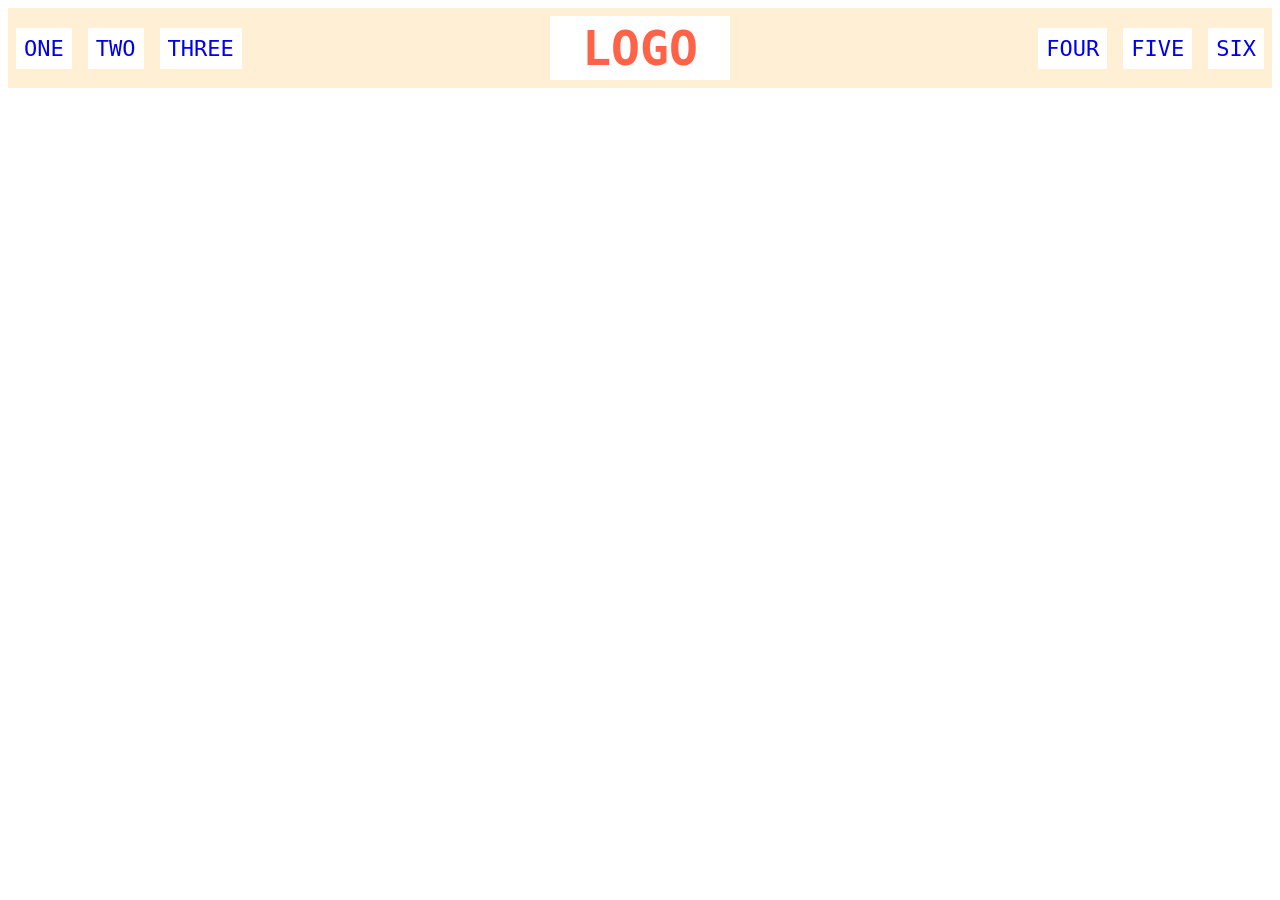
<file: foundations/flex/02-flex-header/index.html>
<!DOCTYPE html>
<html lang="en">
  <head>
    <meta charset="UTF-8">
    <meta http-equiv="X-UA-Compatible" content="IE=edge">
    <meta name="viewport" content="width=device-width, initial-scale=1.0">
    <title>Flex Header</title>
    <link rel="stylesheet" href="style.css">
  </head>
  <body>
    <div class="header">
      <div class="left-links">
        <ul id="abc">
          <li><a href="#">ONE</a></li>
          <li><a href="#">TWO</a></li>
          <li><a href="#">THREE</a></li>
        </ul>
      </div>
      <div class="logo">LOGO</div>
      <div class="right-links">
        <ul>
          <li><a href="#">FOUR</a></li>
          <li><a href="#">FIVE</a></li>
          <li><a href="#">SIX</a></li>
        </ul>
      </div>
    </div>
  </body>
</html>
</file>
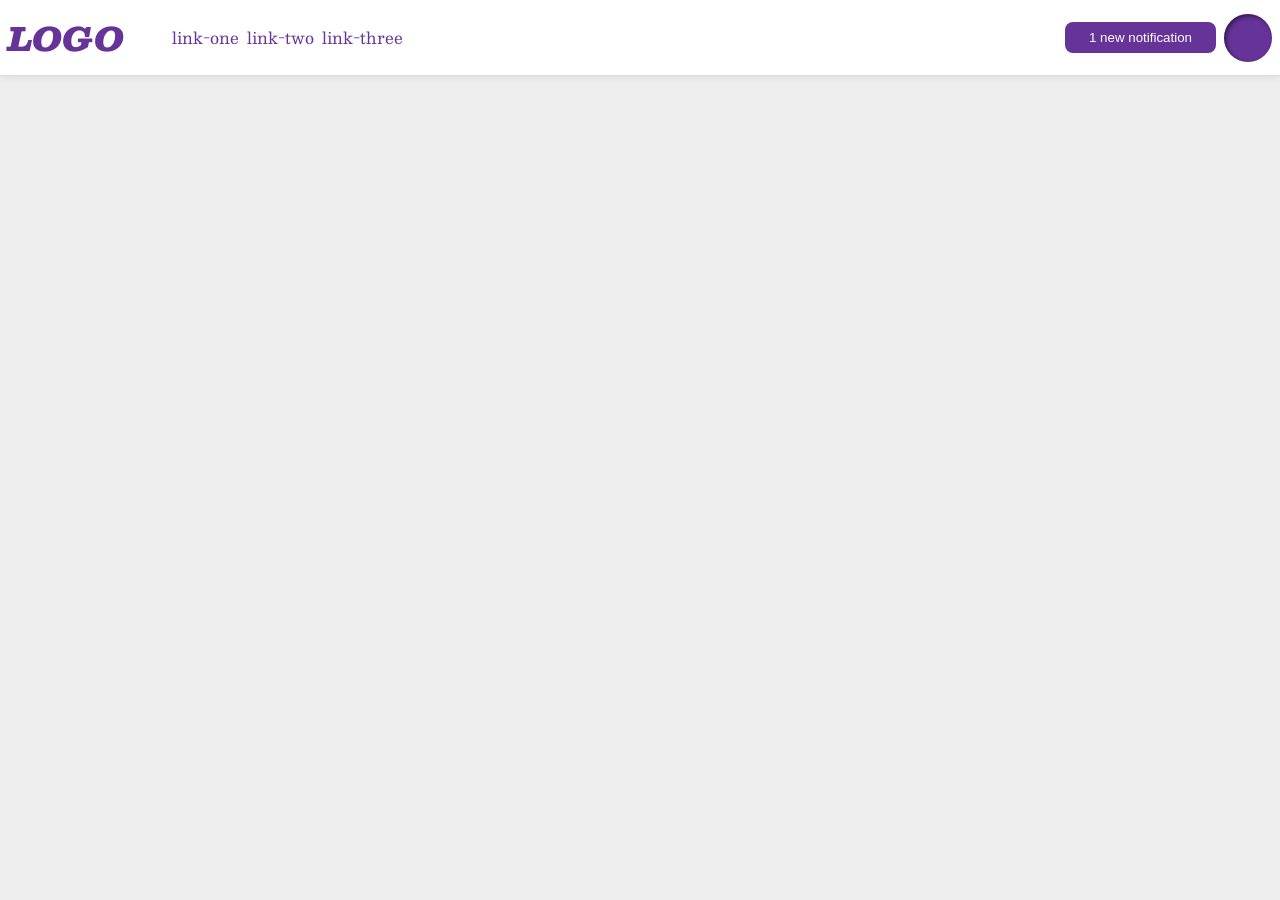
<file: foundations/flex/03-flex-header-2/index.html>
<!DOCTYPE html>
<html lang="en">
  <head>
    <meta charset="UTF-8">
    <meta http-equiv="X-UA-Compatible" content="IE=edge">
    <meta name="viewport" content="width=device-width, initial-scale=1.0">
    <title>Flex Header 2</title>
    <link rel="stylesheet" href="style.css">
  </head>
  <body>
    <div class="header">
      <div class="logo-links">
        <div class="logo">
          LOGO
        </div>
        <ul class="links">
          <li><a href="https://google.com">link-one</a></li>
          <li><a href="https://google.com">link-two</a></li>
          <li><a href="https://google.com">link-three</a></li>
        </ul>
      </div>
      
      <div class="profile">
        <button class="notifications">
          1 new notification
        </button>
        <div class="profile-image"></div>
      </div>
      
    </div>
  </body>
</html>
</file>
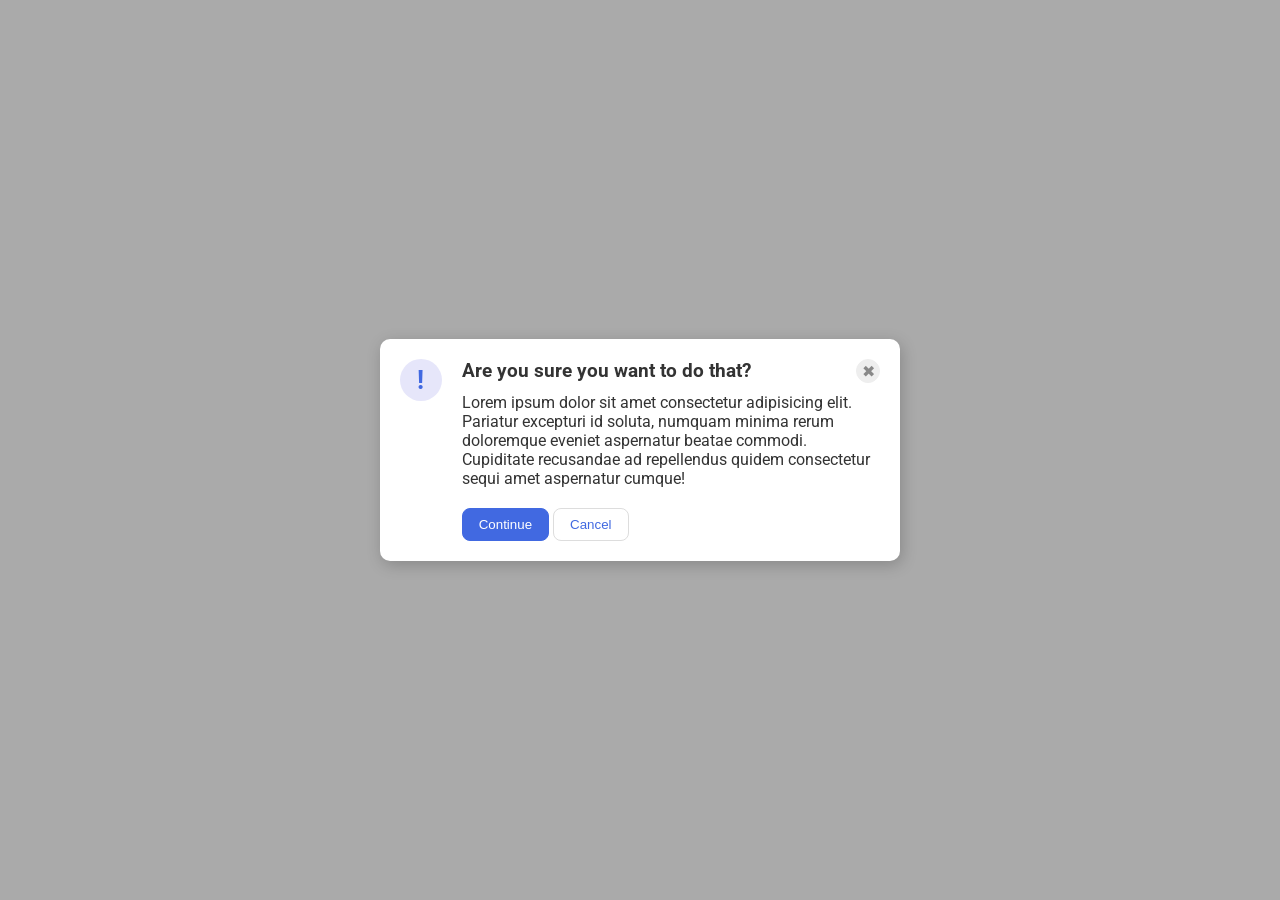
<file: foundations/flex/05-flex-modal/index.html>
<!DOCTYPE html>
<html lang="en">
  <head>
    <meta charset="UTF-8">
    <meta http-equiv="X-UA-Compatible" content="IE=edge">
    <meta name="viewport" content="width=device-width, initial-scale=1.0">
    <link rel="stylesheet" href="style.css">
    <title>Modal</title>
  </head>
  <body>
    <div class="modal">
      <div class="icon">!</div>

      <div class="second-part">
        <div class="header-button">
          <div class="header">Are you sure you want to do that?</div>
          <button class="close-button">✖</button>
        </div>
        <div class="text">Lorem ipsum dolor sit amet consectetur adipisicing elit. Pariatur excepturi id soluta, numquam minima rerum doloremque eveniet aspernatur beatae commodi. Cupiditate recusandae ad repellendus quidem consectetur sequi amet aspernatur cumque!</div>

        <div>
          <button class="continue">Continue</button>
          <button class="cancel">Cancel</button>
        </div>
        
      </div>
    </div>
  </body>
</html>
</file>
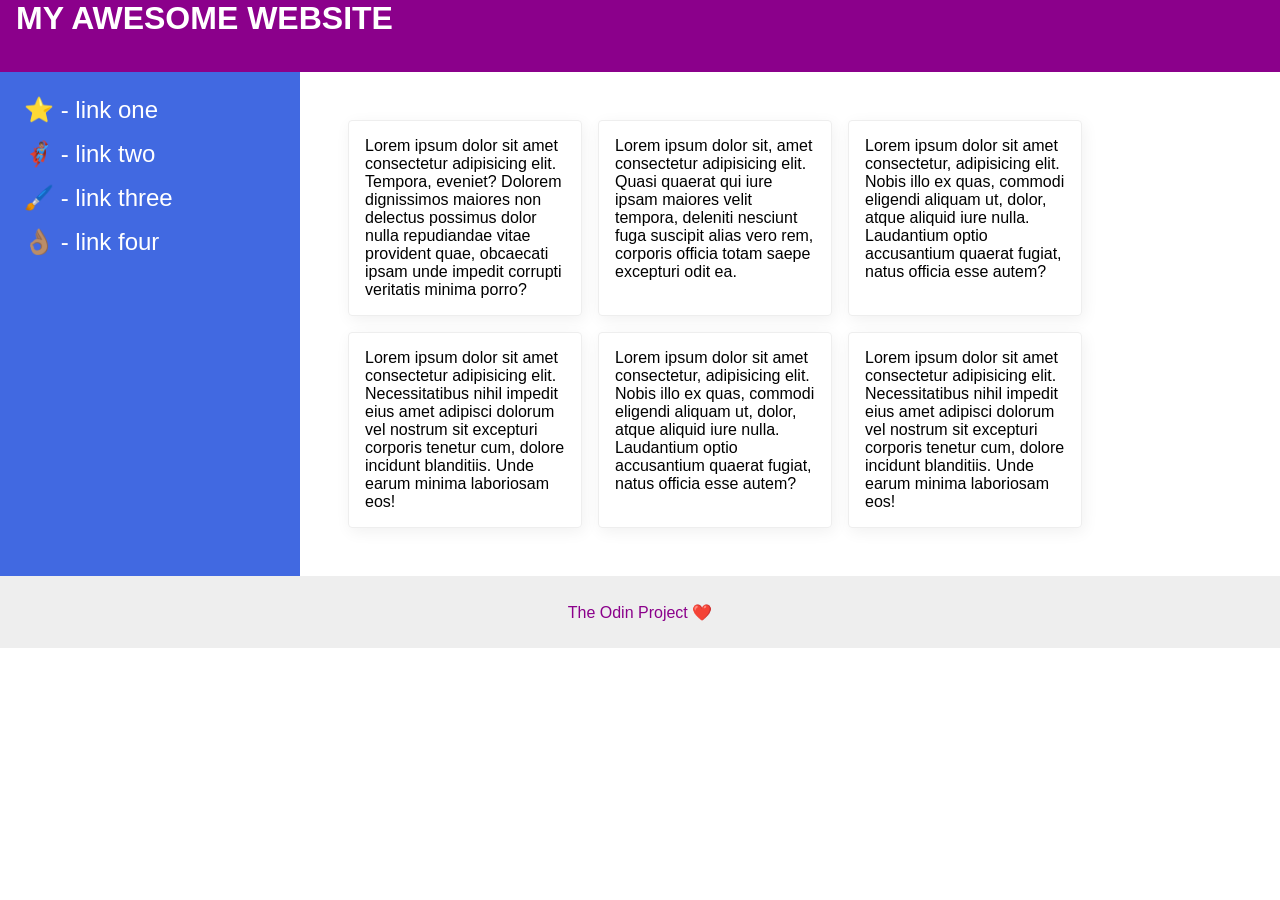
<file: foundations/flex/07-flex-layout-2/index.html>
<!DOCTYPE html>
<html lang="en">
  <head>
    <meta charset="UTF-8">
    <meta http-equiv="X-UA-Compatible" content="IE=edge">
    <meta name="viewport" content="width=device-width, initial-scale=1.0">
    <title>The Holy Grail</title>
    <link rel="stylesheet" href="style.css">
  </head>
  <body>
    <div class="header">
      MY AWESOME WEBSITE
    </div>
    
    <div class="content">
      <div class="sidebar">
        <ul>
          <li><a href="#">⭐ - link one</a></li>
          <li><a href="#">🦸🏽‍♂️ - link two</a></li>
          <li><a href="#">🖌️ - link three</a></li>
          <li><a href="#">👌🏽 - link four</a></li>
        </ul>
      </div>
      <div class="card-container">
        <div class="card">Lorem ipsum dolor sit amet consectetur adipisicing elit. Tempora, eveniet? Dolorem dignissimos maiores non delectus possimus dolor nulla repudiandae vitae provident quae, obcaecati ipsam unde impedit corrupti veritatis minima porro?</div>
        <div class="card">Lorem ipsum dolor sit, amet consectetur adipisicing elit. Quasi quaerat qui iure ipsam maiores velit tempora, deleniti nesciunt fuga suscipit alias vero rem, corporis officia totam saepe excepturi odit ea.</div>
        <div class="card">Lorem ipsum dolor sit amet consectetur, adipisicing elit. Nobis illo ex quas, commodi eligendi aliquam ut, dolor, atque aliquid iure nulla. Laudantium optio accusantium quaerat fugiat, natus officia esse autem?</div>
        <div class="card">Lorem ipsum dolor sit amet consectetur adipisicing elit. Necessitatibus nihil impedit eius amet adipisci dolorum vel nostrum sit excepturi corporis tenetur cum, dolore incidunt blanditiis. Unde earum minima laboriosam eos!</div>
        <div class="card">Lorem ipsum dolor sit amet consectetur, adipisicing elit. Nobis illo ex quas, commodi eligendi aliquam ut, dolor, atque aliquid iure nulla. Laudantium optio accusantium quaerat fugiat, natus officia esse autem?</div>
        <div class="card">Lorem ipsum dolor sit amet consectetur adipisicing elit. Necessitatibus nihil impedit eius amet adipisci dolorum vel nostrum sit excepturi corporis tenetur cum, dolore incidunt blanditiis. Unde earum minima laboriosam eos!</div>
      </div>
    </div>
    <div class="footer">
      <div>
        The Odin Project ❤️
      </div>
    </div>
  </body>
</html>
</file>
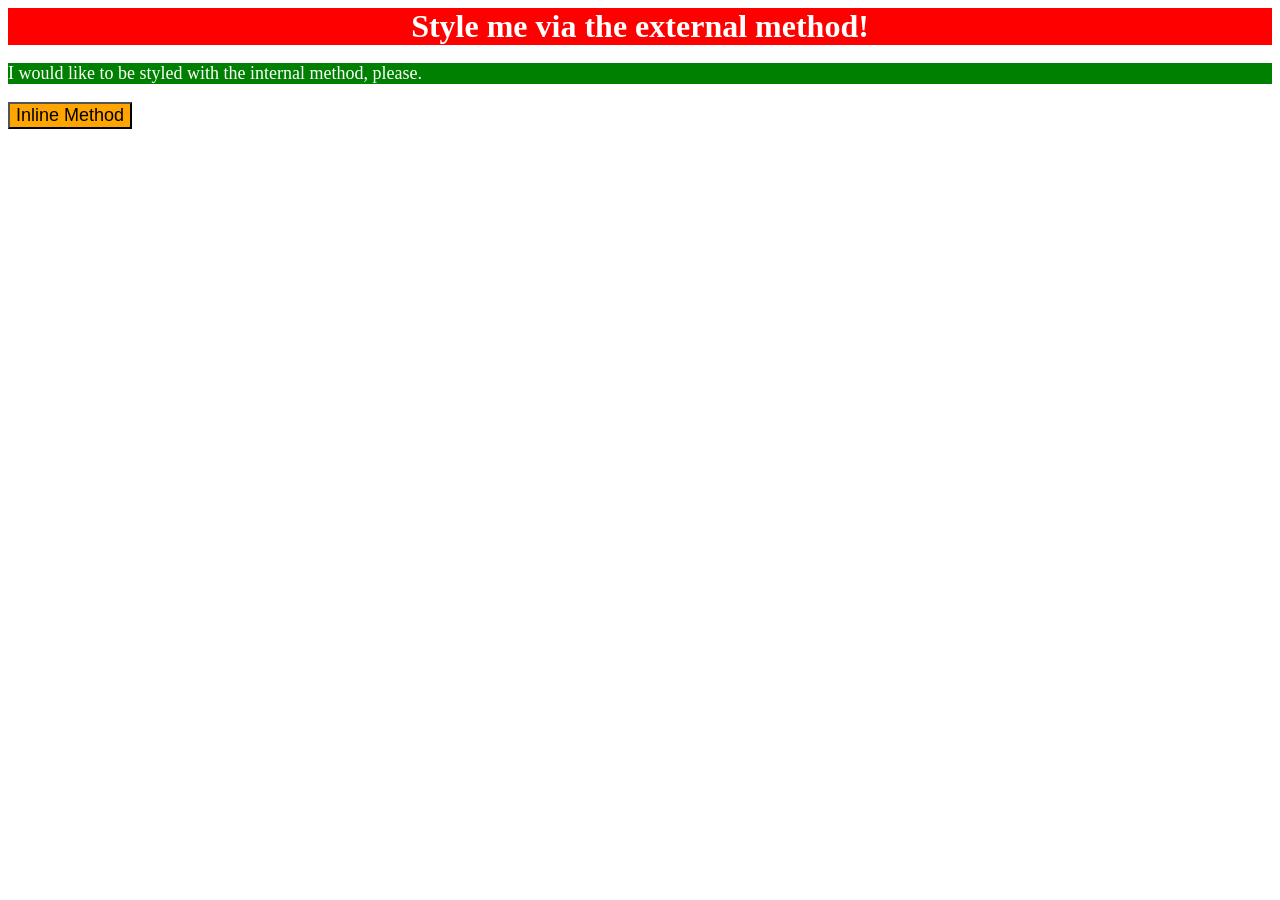
<file: foundations/intro-to-css/01-css-methods/index.html>
<!DOCTYPE html>
<html lang="en">
  <head>
    <meta charset="UTF-8">
    <meta http-equiv="X-UA-Compatible" content="IE=edge">
    <meta name="viewport" content="width=device-width, initial-scale=1.0">
    <link rel="stylesheet" href="external-styles.css"/>
    <style>
      p {
        background-color: green;
        color: white;
        font-size: 18px;

      }
    </style>
    <title>Methods for Adding CSS</title>
  </head>
  <body>
    <div>Style me via the external method!</div>
    <p>I would like to be styled with the internal method, please.</p>
    <button style="background-color: orange; font-size: 18px;">Inline Method</button>
  </body>
</html>
</file>
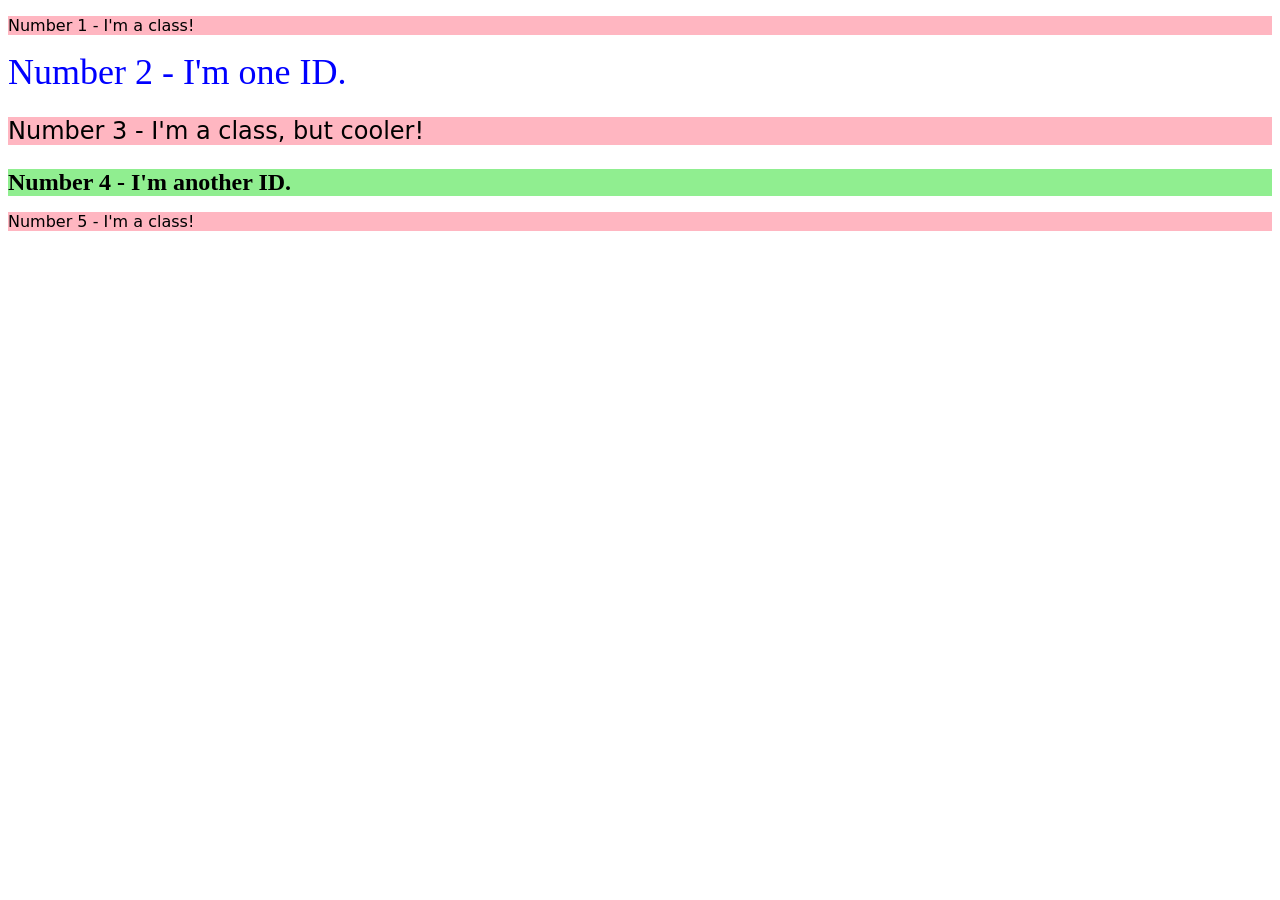
<file: foundations/intro-to-css/02-class-id-selectors/index.html>
<!DOCTYPE html>
<html lang="en">
  <head>
    <meta charset="UTF-8">
    <meta http-equiv="X-UA-Compatible" content="IE=edge">
    <meta name="viewport" content="width=device-width, initial-scale=1.0">
    <title>Class and ID Selectors</title>
    <link rel="stylesheet" href="style.css">
  </head>
  <body>
    <p class="odd-numbers">Number 1 - I'm a class!</p>
    <div id="number2">Number 2 - I'm one ID.</div>
    <p class="odd-numbers" id="number3">Number 3 - I'm a class, but cooler!</p>
    <div id="number4">Number 4 - I'm another ID.</div>
    <p class="odd-numbers">Number 5 - I'm a class!</p>
  </body>
</html>
</file>
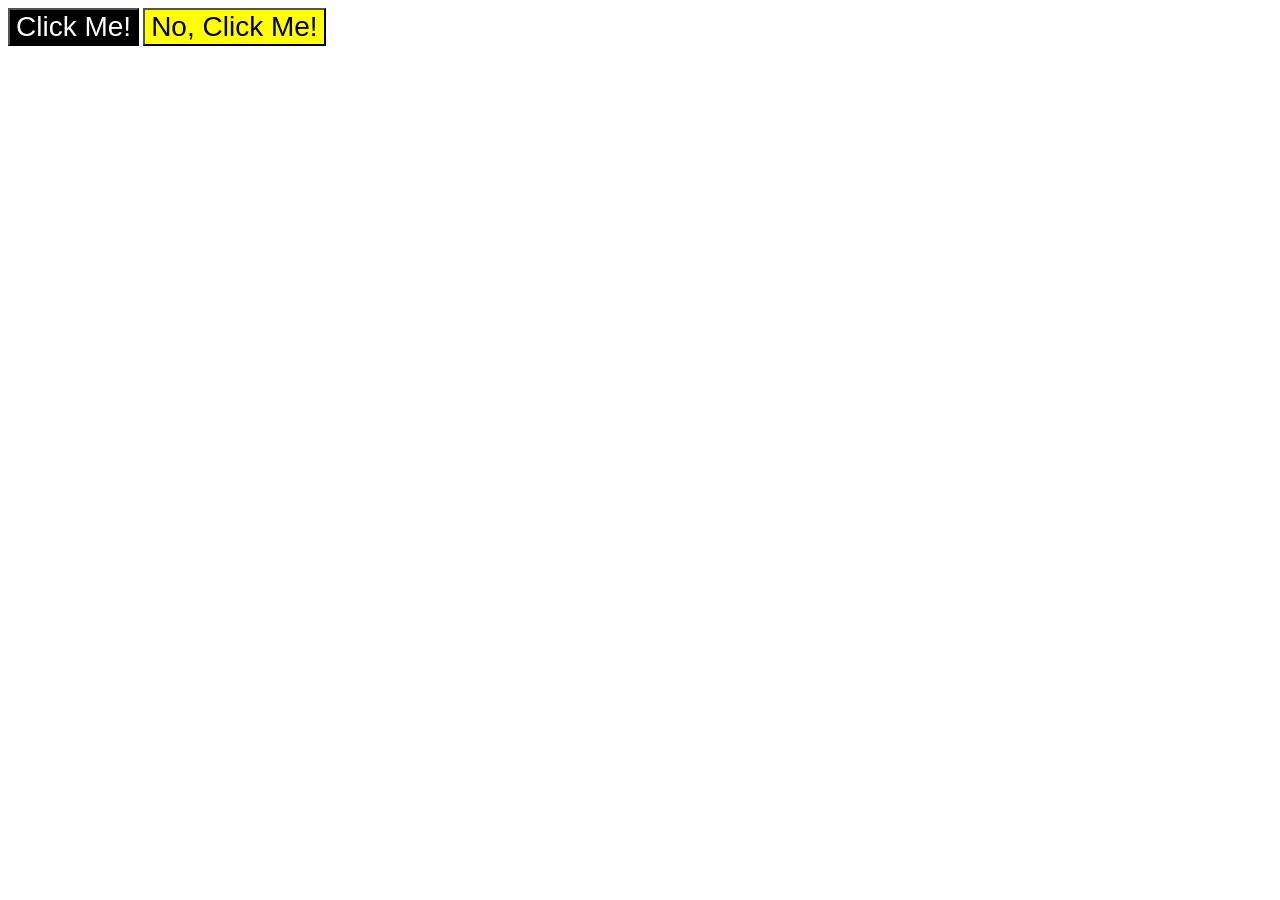
<file: foundations/intro-to-css/03-grouping-selectors/index.html>
<!DOCTYPE html>
<html lang="en">
  <head>
    <meta charset="UTF-8">
    <meta http-equiv="X-UA-Compatible" content="IE=edge">
    <meta name="viewport" content="width=device-width, initial-scale=1.0">
    <title>Grouping Selectors</title>
    <link rel="stylesheet" href="style.css">
  </head>
  <body>
    <button class="click">Click Me!</button>
    <button class="no-click">No, Click Me!</button>
  </body>
</html>
</file>
<file: foundations/flex/02-flex-header/style.css>
.header  {
  display: flex;
  justify-content: space-between;
  font-family: monospace;
  background: papayawhip;
  align-items: center;
  padding: 8px;
}

.logo {
  font-size: 48px;
  font-weight: 900;
  color: tomato;
  background: white;
  padding: 4px 32px;

}

ul {
  /* this removes the dots on the list items*/
  margin: 0;
  padding: 0;
  list-style-type: none;
  display: flex;
  gap: 16px;
}

a {
  font-size: 22px;
  background: white;
  padding: 8px;
  /* this removes the line under the links */
  text-decoration: none;
}
</file>
<file: foundations/flex/03-flex-header-2/style.css>
/* this is some magical font-importing.  
you'll learn about it later. */
@import url('https://fonts.googleapis.com/css2?family=Besley:ital,wght@0,400;1,900&display=swap');

body {
  margin: 0;
  background: #eee;
  font-family: Besley, serif;
}

.header {
  display: flex;
  justify-content: space-between;
  padding: 8px;
  background: white;
  border-bottom: 1px solid #ddd;
  box-shadow: 0 0 8px rgba(0,0,0,.1);
}

.profile-image {
  background: rebeccapurple;
  box-shadow: inset 2px 2px 4px rgba(0,0,0,.5);
  border-radius: 50%;
  width: 48px;
  height: 48px;
}

.logo {
  color: rebeccapurple;
  font-size: 32px;
  font-weight: 900;
  font-style: italic;
}

button {
  border: none;
  border-radius: 8px;
  background: rebeccapurple;
  color: white;
  padding: 8px 24px;
}

a {
  /* this removes the line under our links */
  text-decoration: none;
  color: rebeccapurple;
}

ul {
  display: flex;
  gap: 8px;
  list-style-type: none;
}

.logo-links, .profile {
  display: flex;
  align-items: center;
  gap: 8px;
}

.logo-links {
  margin-right: auto;
}
</file>
<file: foundations/flex/05-flex-modal/style.css>
@import url('https://fonts.googleapis.com/css2?family=Roboto:wght@400;700&display=swap');

html, body {
  height: 100%;
}

body {
  font-family: Roboto, sans-serif;
  margin: 0;
  background: #aaa;
  color: #333;
  /* I'll give you this one for free lol */
  display: flex;
  align-items: center;
  justify-content: center;
}

.modal {
  display: flex;
  padding: 20px;
  gap: 20px;
  background: white;
  width: 480px;
  border-radius: 10px;
  box-shadow: 2px 4px 16px rgba(0,0,0,.2);
}

.icon {
  color: royalblue;
  font-size: 26px;
  font-weight: 700;
  background: lavender;
  width: 42px;
  height: 42px;
  border-radius: 50%;
  display: flex;
  align-items: center;
  justify-content: center;
}

.second-part {
  display: flex;
  flex-direction: column;
  flex-shrink: 100;
  gap: 10px;
}

.header-button {
  display: flex;
}

.header {
  font-weight: bold;
  font-size: larger;
}

.text {
  margin-bottom: 10px;
}

.close-button {
  background: #eee;
  border-radius: 50%;
  color: #888;
  font-weight: 400;
  font-size: 16px;
  height: 24px;
  width: 24px;
  display: flex;
  align-items: center;
  justify-content: center;
  border: 1px solid #eee;
  padding: 0;
  margin-left: auto;
}

button {
  cursor: pointer;
  padding: 8px 16px;
  border-radius: 8px;
}

button.continue {
  background: royalblue;
  border: 1px solid royalblue;
  color: white;
}

button.cancel {
  background: white;
  border: 1px solid #ddd;
  color: royalblue;
}
</file>
<file: foundations/flex/07-flex-layout-2/style.css>
body {
  font-family: -apple-system, BlinkMacSystemFont, 'Segoe UI', Roboto, Oxygen, Ubuntu, Cantarell, 'Open Sans', 'Helvetica Neue', sans-serif;
  margin: 0;
  min-height: 100vh;
  display: flex;
  flex-direction: column;
}

.header {
  height: 72px;
  background: darkmagenta;
  color: white;
  font-size: 32px;
  font-weight: 900;
  padding: 0 16px;
}

.content {
  display: flex;
}

.footer {
  display: flex;
  height: 72px;
  background: #eee;
  color: darkmagenta;
  justify-content: center;
  align-items: center;
}

.sidebar {
  flex-shrink: 0;
  width: 300px;
  background: royalblue;
  box-sizing: border-box;
  padding: 16px;
}

.card-container {
  display: flex;
  flex-direction: row;
  flex-wrap: wrap;
  gap: 16px;
  padding: 48px;
}

.card {
  max-width: 200px;
  border: 1px solid #eee;
  box-shadow: 2px 4px 16px rgba(0,0,0,.06);
  border-radius: 4px;
  padding: 16px;
}

a {
  font-size: 24px;
  color: white;
  text-decoration: none;
}

ul {
  list-style-type: none;
  margin: 0;
  padding: 0;
}

li {
  padding: 8px;
}
</file>
<file: foundations/intro-to-css/01-css-methods/external-styles.css>
div {
    background-color: red;
    color: white;
    font-size: 32px;
    text-align: center;
    font-weight: bold;
}
</file>
<file: foundations/intro-to-css/02-class-id-selectors/style.css>
/* Add CSS Styling */
.odd-numbers {
    background-color: lightpink;
    font-family: verdana, "DejaVu Sans", sans-serif;
}

#number2 {
    color: blue;
    font-size: 36px;
}

#number3 {
    font-size: 24px;
}

#number4 {
    background-color: lightgreen;
    font-size: 24px;
    font-weight: bold;
}
</file>
<file: foundations/intro-to-css/03-grouping-selectors/style.css>
/* Add CSS Styling */
.click, .no-click {
  font-size: 28px;
  font-family: helvetica, "Times New Roman", sans-serif;
}

.click {
    background-color: black;
    color: white;
}

.no-click {
    background-color: yellow;
}
</file>
